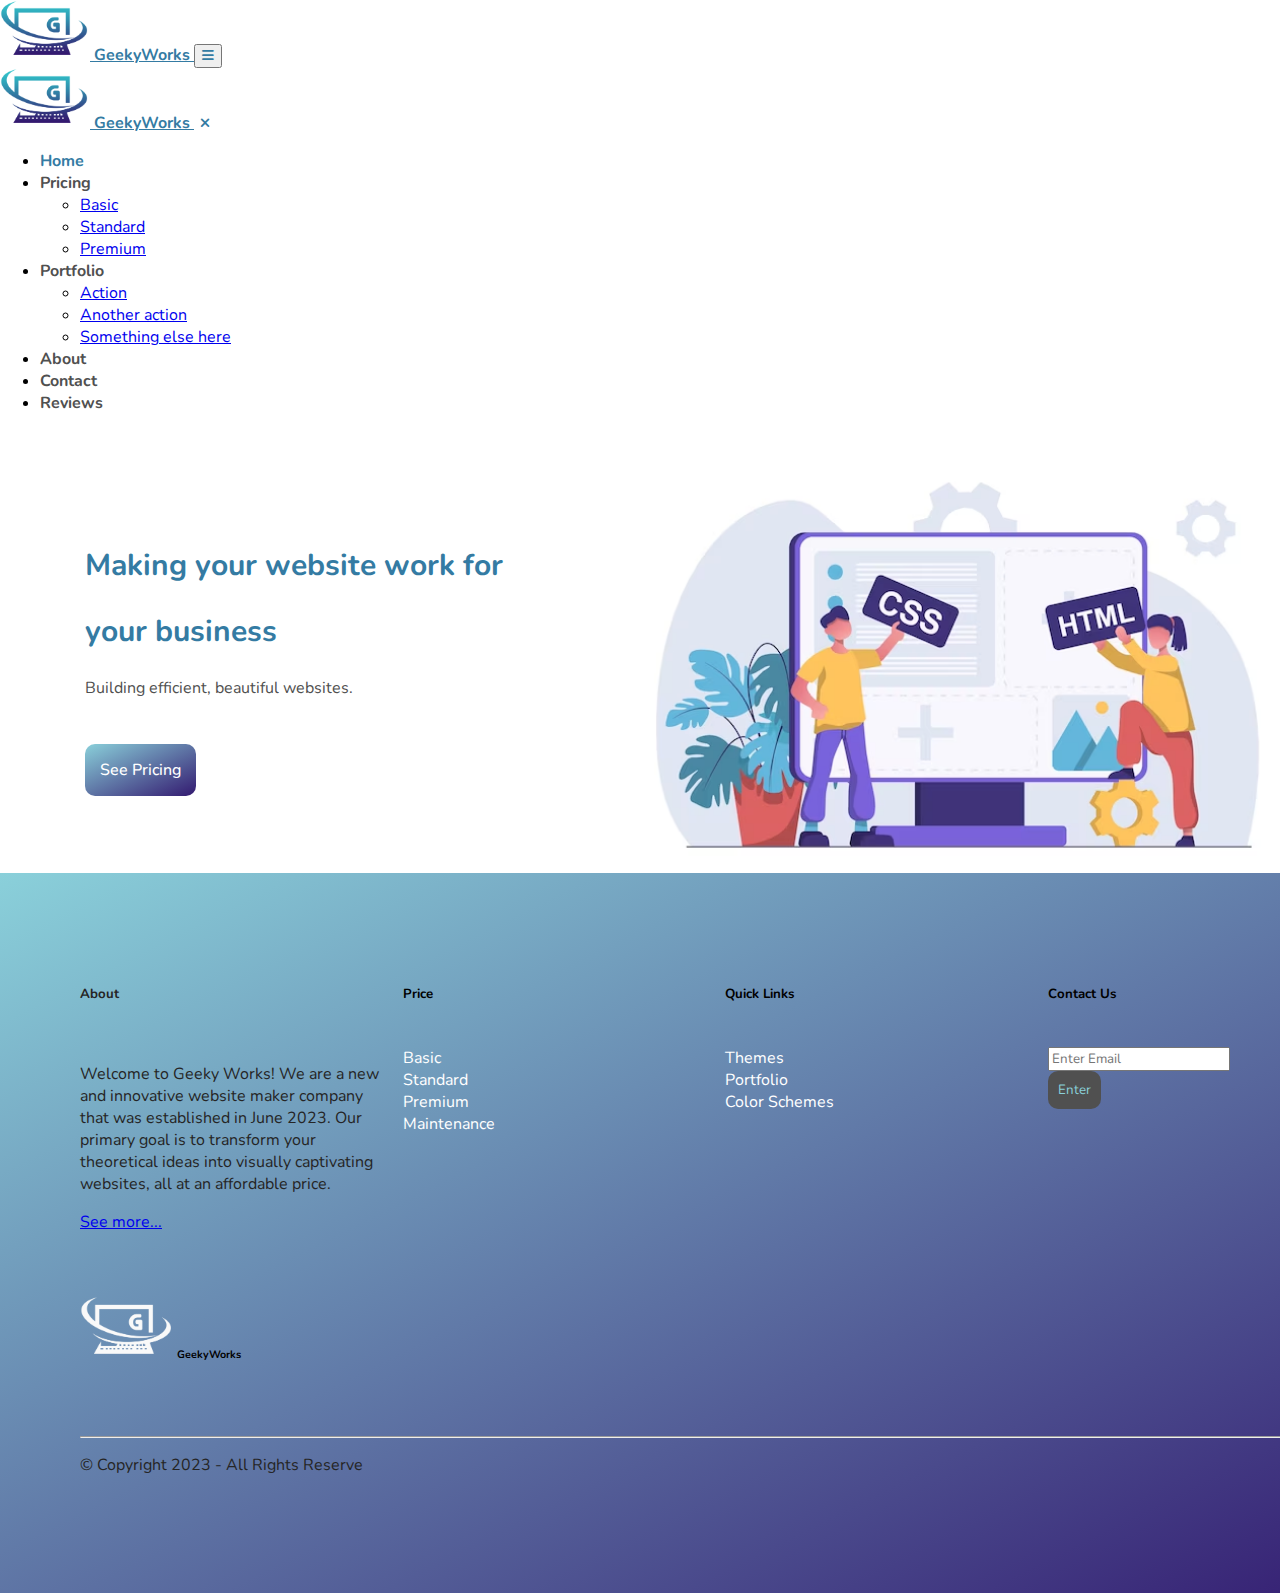
<file: index.html>
<!DOCTYPE html>
<html lang="en">
<head>
    <meta charset="UTF-8">
    <meta http-equiv="X-UA-Compatible" content="IE=edge">
    <meta name="viewport" content="width=device-width, initial-scale=1.0">
    <title>Geeky Works - Web Development Company</title>

    <link rel="icon" type="image/x-icon" href="Assets/Images/GEEKYWORKS.png">
    <link rel="stylesheet" href="Styles/index.css">
    <link rel="stylesheet" href="https://cdnjs.cloudflare.com/ajax/libs/font-awesome/6.4.0/css/all.min.css">
    <link href="https://cdn.jsdelivr.net/npm/bootstrap@5.3.0/dist/css/bootstrap.min.css" rel="stylesheet" integrity="sha384-9ndCyUaIbzAi2FUVXJi0CjmCapSmO7SnpJef0486qhLnuZ2cdeRhO02iuK6FUUVM" crossorigin="anonymous">
    <script src="https://cdn.jsdelivr.net/npm/bootstrap@5.3.0/dist/js/bootstrap.bundle.min.js" integrity="sha384-geWF76RCwLtnZ8qwWowPQNguL3RmwHVBC9FhGdlKrxdiJJigb/j/68SIy3Te4Bkz" crossorigin="anonymous"></script>

</head>
<body>
     
    <!-- navbar -->
    <nav class="navbar navbar-expand-lg bg-transparent ps-2 pe-2">
        <div class="container-fluid">
            <a class="navbar-brand" href="index.html" id="logo-link">
                <img src="Assets/Images/GEEKYWORKS.png" alt="" class="logo-img">
                GeekyWorks
            </a>
            <button class="navbar-toggler  border-0 ms-auto" id="menubar" type="button" data-bs-toggle="offcanvas" data-bs-target="#navbarContent" aria-controls="navbarContent" >
                <i class=" fas fa-bars"></i>
            </button>
            <!-- offcanvas -->
            <div class="offcanvas offcanvas-end bg-light" tabindex="-1" id="navbarContent" aria-labelledby="navbarContentLabel">
                <div class="offcanvas-header">
                    <a class="navbar-brand" href="index.html" id="logo-link">
                        <img src="Assets/Images/GEEKYWORKS.png" alt="" class="logo-img">
                        GeekyWorks
                    </a>
                    <button type="button" class="closebtn" data-bs-dismiss="offcanvas" aria-label="Close">
                        <i class="fas fa-close"></i>
                    </button>
                </div>
                <div class="offcanvas-body">
                    <ul class="navbar-nav w-100 pe-3">
                        <li class="nav-item ms-lg-auto"><a class="nav-links pe-lg-3 " href="index.html" id="activeLink">Home</a></li>
                        <li class="dropdown">
                            <a class="nav-links pe-lg-3 dropdown-toggle" href="#" role="button" data-bs-toggle="dropdown" aria-expanded="false">Pricing</a>

                            <ul class="dropdown-menu">
                                <li><a class="dropdown-item" href="#">Basic</a></li>
                                <li><a class="dropdown-item" href="#">Standard</a></li>
                                <li><a class="dropdown-item" href="#">Premium</a></li>
                              </ul>
                        </li>
                        <li class="dropdown">
                            <a class="nav-links pe-lg-3 dropdown-toggle" role="button" data-bs-toggle="dropdown" aria-expanded="false" href="#">Portfolio</a>

                            <ul class="dropdown-menu">
                                <li><a class="dropdown-item" href="#">Action</a></li>
                                <li><a class="dropdown-item" href="#">Another action</a></li>
                                <li><a class="dropdown-item" href="#">Something else here</a></li>
                              </ul>
                        </li>
                        <li class="nav-item"><a class="nav-links pe-lg-3" href="about.html">About</a></li>
                        <li class="nav-item"><a class="nav-links pe-lg-3" href="#">Contact</a></li>
                        <li class="nav-item"><a class="nav-links" href="#">Reviews</a></li>
                    </ul>
                </div>
            </div>
            <!-- end of offcanvas -->
        </div>
    </nav>
    <!-- end of navbar -->
    <!-- Banner -->
    <div class="bannerContainer">
        <div class="bannergrid">
            <h2 class="fw-bold banner-title">Making your website work for</h2>
            <h2 class="fw-bold banner-title"> your business</h2>
            <p class = "fw-bold banner-tagline">Building efficient, beautiful websites.</p>
            <div class="button-container">
                 <a href="#" class="see-pricing"> See Pricing</a>
            </div>
           
        </div>
        <div class="bannergrid pe-2">
            <img src="Assets/Images/banner.jpg" alt="" class="bannerimg">
        </div>
    </div>
    <!-- end of banner -->
   
    <!-- footer -->
    <div class="footer">
        <div class="footerGridContainer">
            <div class="footergrid p-3">
                <h5 class="fw-bold text-white">About</h5><br>
                <p class="text-white">Welcome to Geeky Works! We are a new and innovative website maker company that was established in June 2023. Our primary goal is to transform your theoretical ideas into visually captivating websites, all at an affordable price.</p>
                <p><a class="about_more" href="about.html">See more...</a></p> <br>                
                <h6 class="fw-bold text-white"><img src="Assets/Images/footerLogo.png" alt="" class="footerlogo">
                GeekyWorks</h6>
            </div>
            <div class="footergrid p-3">
                <h5 class="fw-bold text-white">Price</h5><br>
                    <a href="#" class="quicklinks">Basic</a><br>
                    <a href="#" class="quicklinks">Standard</a><br>
                    <a href="#" class="quicklinks">Premium</a><br>
                    <a href="#" class="quicklinks">Maintenance</a>
            </div>
            <div class="footergrid p-3">
                <h5 class="fw-bold text-white">Quick Links</h5><br>
                    <a href="#" class="quicklinks">Themes</a><br>
                    <a href="#" class="quicklinks">Portfolio</a><br>
                    <a href="#" class="quicklinks">Color Schemes</a>
            </div>
            <div class="footergrid p-3">
                <h5 class="fw-bold text-white">Contact Us</h5><br>
                <form action="#">
                    <input type="text" class="form-control" placeholder="Enter Email"><br>
                    <button class="contactUsBtn">Enter</button>
                </form>
            </div>
            <div class="footergrid text-center text-white">
                <hr style="width: 100%;">
                <p class="text-white">&#169; Copyright 2023 - All Rights Reserve</p>
            </div>
        </div>
    </div>
    <!-- end of footer -->
</body>
</html>
</file>
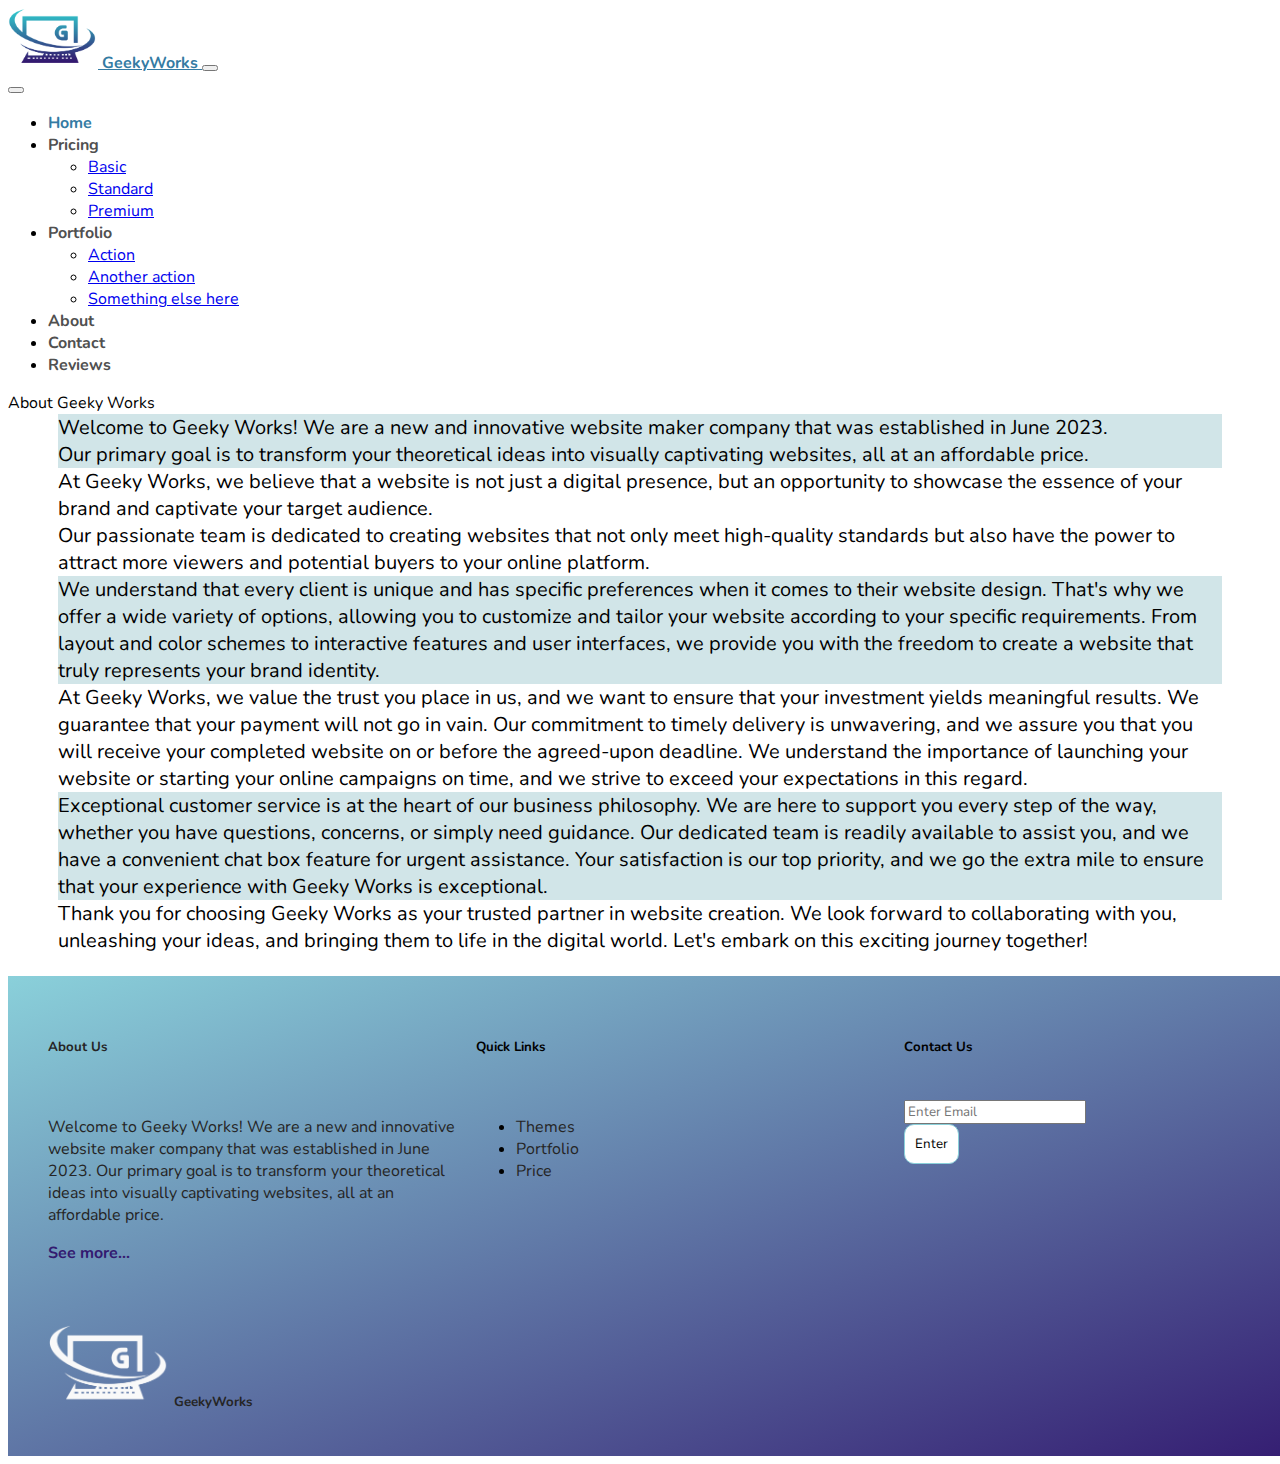
<file: about.html>
<!DOCTYPE html>
<html lang="en">
<head>
    <meta charset="UTF-8">
    <meta http-equiv="X-UA-Compatible" content="IE=edge">
    <meta name="viewport" content="width=device-width, initial-scale=1.0">
    <title>Geeky Works - Web Development Company</title>

    <link rel="icon" type="image/x-icon" href="Assets/Images/GEEKYWORKS.png">
    <link rel="stylesheet" href="Styles/about.css">
    <link rel="stylesheet" href="https://cdnjs.cloudflare.com/ajax/libs/font-awesome/6.4.0/css/all.min.css">
    <link href="https://cdn.jsdelivr.net/npm/bootstrap@5.3.0/dist/css/bootstrap.min.css" rel="stylesheet" integrity="sha384-9ndCyUaIbzAi2FUVXJi0CjmCapSmO7SnpJef0486qhLnuZ2cdeRhO02iuK6FUUVM" crossorigin="anonymous">
    <script src="https://cdn.jsdelivr.net/npm/bootstrap@5.3.0/dist/js/bootstrap.bundle.min.js" integrity="sha384-geWF76RCwLtnZ8qwWowPQNguL3RmwHVBC9FhGdlKrxdiJJigb/j/68SIy3Te4Bkz" crossorigin="anonymous"></script>

</head>
<body>
     
    <!-- navbar -->
    <nav class="navbar navbar-expand-lg bg-transparent ps-2 pe-2">
        <div class="container-fluid">
            <a class="navbar-brand" href="index.html" id="logo-link">
                <img src="Assets/Images/GEEKYWORKS.png" alt="" class="logo-img">
                GeekyWorks
            </a>
            <button class="navbar-toggler text-white border-0" type="button" data-bs-toggle="offcanvas" data-bs-target="#navbarContent" aria-controls="navbarContent" >
            <span class="bi bi-three-dots-vertical"></span>
            </button>
            <!-- offcanvas -->
            <div class="offcanvas offcanvas-end bg-dark w-50" tabindex="-1" id="navbarContent" aria-labelledby="navbarContentLabel">
                <div class="offcanvas-header">
                    <button type="button" class="btn-close btn-close-white" data-bs-dismiss="offcanvas" aria-label="Close"></button>
                </div>
                <div class="offcanvas-body">
                    <ul class="navbar-nav w-100 pe-3">
                        <li class="nav-item ms-lg-auto"><a class="nav-links pe-lg-3 " href="index.html" id="activeLink">Home</a></li>
                        <li class="dropdown">
                            <a class="nav-links pe-lg-3 dropdown-toggle" href="#" role="button" data-bs-toggle="dropdown" aria-expanded="false">Pricing</a>

                            <ul class="dropdown-menu">
                                <li><a class="dropdown-item" href="#">Basic</a></li>
                                <li><a class="dropdown-item" href="#">Standard</a></li>
                                <li><a class="dropdown-item" href="#">Premium</a></li>
                              </ul>
                        </li>
                        <li class="dropdown">
                            <a class="nav-links pe-lg-3 dropdown-toggle" role="button" data-bs-toggle="dropdown" aria-expanded="false" href="#">Portfolio</a>

                            <ul class="dropdown-menu">
                                <li><a class="dropdown-item" href="#">Action</a></li>
                                <li><a class="dropdown-item" href="#">Another action</a></li>
                                <li><a class="dropdown-item" href="#">Something else here</a></li>
                              </ul>
                        </li>
                        <li class="nav-item"><a class="nav-links pe-lg-3" href="about.html">About</a></li>
                        <li class="nav-item"><a class="nav-links pe-lg-3" href="#">Contact</a></li>
                        <li class="nav-item"><a class="nav-links" href="#">Reviews</a></li>
                    </ul>
                </div>
            </div>
            <!-- end of offcanvas -->
        </div>
    </nav>
    <!-- end of navbar -->
    <!-- Banner -->
    <div>
        <div class="display-5 text-center text-uppercase fw-bold"> About Geeky Works</div>
        <div class="card text-justify" style="font-size: 20px; padding-left: 50px; padding-right: 50px;">
            <div class="card-body mb-lg-1 mt-lg-1" style="background-color: rgb(209, 229, 232);">
                Welcome to Geeky Works! We are a new and innovative website maker company that was established in June 2023.<br> Our primary goal is to transform your theoretical ideas into visually captivating websites, all at an affordable price.
            </div>
            <div class="card-body mb-2">
                At Geeky Works, we believe that a website is not just a digital presence, but an opportunity to showcase the essence of your brand and captivate your target audience.<br> Our passionate team is dedicated to creating websites that not only meet high-quality standards but also have the power to attract more viewers and potential buyers to your online platform.
              </div>
            <div class="card-body mb-2" style="background-color: rgb(209, 229, 232);">
                We understand that every client is unique and has specific preferences when it comes to their website design. That's why we offer a wide variety of options, allowing you to customize and tailor your website according to your specific requirements. From layout and color schemes to interactive features and user interfaces, we provide you with the freedom to create a website that truly represents your brand identity.
            </div>
            <div class="card-body mb-2">
                At Geeky Works, we value the trust you place in us, and we want to ensure that your investment yields meaningful results. We guarantee that your payment will not go in vain. Our commitment to timely delivery is unwavering, and we assure you that you will receive your completed website on or before the agreed-upon deadline. We understand the importance of launching your website or starting your online campaigns on time, and we strive to exceed your expectations in this regard.
            </div>
            <div class="card-body mb-2" style="background-color: rgb(209, 229, 232);">
                Exceptional customer service is at the heart of our business philosophy. We are here to support you every step of the way, whether you have questions, concerns, or simply need guidance. Our dedicated team is readily available to assist you, and we have a convenient chat box feature for urgent assistance. Your satisfaction is our top priority, and we go the extra mile to ensure that your experience with Geeky Works is exceptional.
            </div>
            <div class="card-body mb-2">
                Thank you for choosing Geeky Works as your trusted partner in website creation. We look forward to collaborating with you, unleashing your ideas, and bringing them to life in the digital world. Let's embark on this exciting journey together!
            </div>
          </div><br>
    </div>
    <!-- end of banner -->
   
    <!-- footer -->
    <div class="footer">
        <div class="footerGridContainer">
            <div class="footergrid p-3">
                <h5 class="fw-bold text-uppercase">About Us</h5><br>
                <p>Welcome to Geeky Works! We are a new and innovative website maker company that was established in June 2023. Our primary goal is to transform your theoretical ideas into visually captivating websites, all at an affordable price.</p>
                <p><a class="about_more" href="about.html">See more...</a></p> <br>
                
                <h5 class="fw-bold"><img src="Assets/Images/footerLogo.png" alt="" class="footerlogo">
                GeekyWorks</h5>
            </div>
            <div class="footergrid p-3">
                <h5 class="fw-bold text-uppercase">Quick Links</h5><br>
                <ul>
                    <li><a href="#" class="quicklinks">Themes</a></li>
                    <li><a href="#" class="quicklinks">Portfolio</a></li>
                    <li><a href="#" class="quicklinks">Price</a></li>
                </ul>
            </div>
            <div class="footergrid p-3">
                <h5 class="fw-bold text-uppercase">Contact Us</h5><br>
                <form action="#">
                    <input type="text" class="form-control" placeholder="Enter Email"><br>
                    <button class="contactUsBtn">Enter</button>
                </form>
            </div>
            <div class="footergrid p-3"></div>
        </div>
    </div>
    <!-- end of footer -->
</body>
</html>
</file>
<file: Styles/index.css>
@import url('https://fonts.googleapis.com/css2?family=Nunito&family=Nunito+Sans&family=Poppins:wght@100;200&display=swap');

*{
    font-family: 'Nunito', sans-serif;
}
@media screen and (min-width:320px){
    body{
        margin: 0 ;
        padding: 0 auto;
    }
    /* navigation */
    #logo-link{
        font-weight: bold;
        color: rgb(52, 123, 163);
    }
    .logo-img{
        width: 60px;
    } 
    .nav-links{
        font-weight:700;
        color: rgb(80,80,80);
        text-decoration: none;
    }
    .nav-links:hover{
        color: rgb(52, 123, 163);
    }
    #activeLink{
        color: rgb(52, 123, 163);
    }
    #menubar{
        color:rgb(52, 123, 163);
    }
    /* end of navigation */
    /* offcanvas */
    .closebtn{
        color: rgb(52, 123, 163);
        border: none;
        background: none;
    }
    #navbarContent{
        width: 75%;
    }
    /* end of offcanvas */

    /* banner */
    .bannerContainer{
        display: grid;
        grid-template-columns: repeat(1, 1fr);
        margin: 5px;
    }
    .bannergrid:nth-child(1){
        margin-top: 30px;
        text-align: center;
    }
    .banner-title{
        color: rgb(52, 123, 163);
        font-size: 22px;
    }
    .banner-tagline{
        margin-top:15px;
        color: rgb(80, 80, 80);
        font-size: 15px;
        margin-bottom:40px;
    }
    .see-pricing{
        background-image: linear-gradient(to bottom right, rgb(138, 208, 218), rgb(51, 26, 112));
        padding: 15px;
        border-radius: 10px;
        text-decoration: none;
        color: white;
        font-weight:500;
    }
    .see-pricing:active{
        color:rgb(52, 123, 163);
        background-image:none;
        background-color: white;
        border:3px solid rgb(52, 123, 163);        
        font-weight:600;
    }
    .bannerimg{
        margin-top: 20px;
        width:90%;
        display: block;
        margin-left: auto;
        margin-right: auto;
    }
    /* end of banner */

    /* footer */
    .footer{
        background-image:linear-gradient(to bottom right, rgb(138, 208, 218), rgb(51, 26, 112));
        width: 100%;
        height: 1200px;
        padding: 10px;
        text-align: center;
        padding-top: 30px;
    }
    .footerGridContainer{
        display: grid;
        grid-template-columns: repeat(1, 1fr);
        row-gap: 30px;
    }
    .footerlogo{
        width: 30%;
    }
    .quicklinks{
        text-decoration: none;
        color: white;
    }
    .quicklinks:active{
        color: rgb(80,80,80);
    }
    .contactUsBtn{
        background-color: rgb(80,80,80);
        color: rgb(138, 208, 218);
        border:none;
        border-radius: 10px;
        padding: 10px;
    }
    .contactUsBtn:active{
        background-color: rgb(173, 172, 172);
        color: rgb(21, 90, 100);
        border:none;
    }
    /* end of footer */
}
@media screen and (min-width:768px){
    /* offcanvas */
    #navbarContent{
        width: 40%;
    }
    /* end of offcanvas */
    /* banner */
    .bannerContainer{
        display: grid;
        grid-template-columns: repeat(2, 1fr);
        margin: 5px;
        
    }
    .bannergrid:nth-child(1){
        padding-top: 20px;
        padding-left: 30px;
        text-align: start;
    }
    .bannergrid:nth-child(2){
        grid-column: 2/3;
    }
    /* end of banner */
    /* footer */
    .footer{
        background-image:linear-gradient(to bottom right, rgb(138, 208, 218), rgb(51, 26, 112));
        width: 100%;
        height: 700px;
        padding: 5px;
        text-align: start;
    }
    .footerGridContainer{
        display: grid;
        grid-template-columns: repeat(2, 1fr);
        column-gap: 5px;
        row-gap: 40px;
        margin-top: 30px;
    }
    .footergrid:nth-child(1) > h5, p{
        color: rgb(37, 37, 37);
    }
    .footerlogo{
        width: 30%;
    }
    .quicklinks{
        text-decoration: none;
        color: white;
    }
    .quicklinks:hover{
        color: rgb(80,80,80);
    }
    .contactUsBtn{
        background-color: rgb(80,80,80);
        color: rgb(138, 208, 218);
        border:none;
        border-radius: 10px;
        padding: 10px;
    }
    .contactUsBtn:hover{
        background-color: rgb(173, 172, 172);
        color: rgb(21, 90, 100);
        border:none;
    }
    .footergrid:nth-child(3){
        grid-column: 2/2;
        grid-row: 2/2;
    }
    .footergrid:nth-child(4){
        grid-column: 2/2;
        grid-row: 1/3;
    }
    .footergrid:nth-child(5){
        grid-column: 1/3;
    }
    /* end of footer */
}
@media screen and (min-width:1025px) {
    /* navigation */
    /* #logo-link{
        font-weight: bold;
        color: rgb(52, 123, 163);
    } */
    .logo-img{
        width: 90px;
    } 
    /* .nav-links{
        font-weight:700;
        color: rgb(80,80,80);
        text-decoration: none;
    } */
    /* .nav-links:hover{
        color: rgb(52, 123, 163);
    } */
    /* #activeLink{
        color: rgb(52, 123, 163);
    }   */
    /* end of navigation */
    /* banner */
    .bannerContainer{
        display: grid;
        grid-template-columns: repeat(2, 1fr);
        margin: 5px;
    }
    .bannergrid:nth-child(1){
        padding-top: 60px;
        padding-left: 80px;
        text-align: start;
    }
    .bannergrid:nth-child(2){
        grid-column: 2/3;
        opacity: 1;
        filter:brightness(1)
    }
    .banner-title{
        color: rgb(52, 123, 163);
        font-size: 30px;
    }
    .banner-tagline{
        margin-top:15px;
        color: rgb(80, 80, 80);
        font-size: 16px;
    }
    .button-container{
        margin-top: 60px;
    }
    .see-pricing{
        background-image: linear-gradient(to bottom right, rgb(138, 208, 218), rgb(51, 26, 112));
        padding: 15px;
        border-radius: 10px;
        text-decoration: none;
        color: white;
        font-weight:500;
    }
    .see-pricing:hover{
        color:rgb(52, 123, 163);
        background-image:none;
        background-color: white;
        border:2px solid rgb(52, 123, 163);        
        font-weight:500;
    }
    .bannerimg{
        width:100%;
    }
    /* end of banner */
    /* footer */
    .footer{
        background-image:linear-gradient(to bottom right, rgb(138, 208, 218), rgb(51, 26, 112));
        width: 100%;
        height: 560px;
        padding: 80px;
        text-align: start;
    }
    .footerGridContainer{
        display: grid;
        grid-template-columns: repeat(4, 1fr);
        column-gap: 10px;
        row-gap: 40px;
        margin-top: 10px;
    }
    .footergrid:nth-child(1) > h5, p{
        color: rgb(37, 37, 37);
    }
    .footerlogo{
        width: 30%;
    }
    .quicklinks{
        text-decoration: none;
        color: white;
    }
    .quicklinks:hover{
        color: rgb(80,80,80);
    }
    .contactUsBtn{
        background-color: rgb(80,80,80);
        color: rgb(138, 208, 218);
        border:none;
        border-radius: 10px;
        padding: 10px;
    }
    .contactUsBtn:hover{
        background-color: rgb(173, 172, 172);
        color: rgb(21, 90, 100);
        border:none;
    }
    .footergrid:nth-child(2){
        grid-column: 2/3;
    }
    .footergrid:nth-child(3){
        grid-column: 3/4;
        grid-row: 1/2;
    }
    .footergrid:nth-child(4){
        grid-column: 4/5;
        grid-row: 1/2;
    }
    .footergrid:nth-child(5){
        grid-column: 1/5;
    }
    /* end of footer */
}
</file>
<file: Styles/about.css>
@import url('https://fonts.googleapis.com/css2?family=Nunito&family=Nunito+Sans&family=Poppins:wght@100;200&display=swap');

*{
    font-family: 'Nunito', sans-serif;
}
.about_more
{
    text-decoration: none;
    color: rgb(51, 26, 112);
    font-weight: bold;
}
@media screen and (min-width:1025px) {
    /* navigation */
    #logo-link{
        font-weight: bold;
        color: rgb(52, 123, 163);
    }
    .logo-img{
        width: 90px;
    } 
    .nav-links{
        font-weight:700;
        color: rgb(80,80,80);
        text-decoration: none;
    }
    .nav-links:hover{
        color: rgb(52, 123, 163);
    }
    #activeLink{
        color: rgb(52, 123, 163);
    }
    .seePricingContainer{
        width: 100%;
    }
    
    /* end of navigation */

    /* banner */
    .bannerContainer{
        display: grid;
        grid-template-columns: repeat(2, 1fr);
        margin: 5px;
    }
    .bannergrid:nth-child(1){
        padding-top: 60px;
        padding-left: 80px;
    }
    .banner-title{
        color: rgb(52, 123, 163);
    }
    .banner-tagline{
        margin-top:15px;
        color: rgb(80, 80, 80);
    }
    .button-container{
        margin-top: 60px;
    }
    .see-pricing{
        background-image: linear-gradient(to bottom right, rgb(138, 208, 218), rgb(51, 26, 112));
        padding: 15px;
        border-radius: 10px;
        text-decoration: none;
        color: white;
        font-weight:500;
    }
    .see-pricing:hover{
        color:rgb(52, 123, 163);
        background-image:none;
        background-color: white;
        border:2px solid rgb(52, 123, 163);        
        font-weight:500;
    }
    .bannerimg{
        width:80%;
    }
   
    /* end of banner */
    /* footer */
    .footer{
        background-image:linear-gradient(to bottom right, rgb(138, 208, 218), rgb(51, 26, 112));
        width: 100%;
        height: 400px;
        padding: 40px;
    }
    .footerGridContainer{
        display: grid;
        grid-template-columns: repeat(3, 1fr);
        gap: 20px;
    }
    .footergrid:nth-child(1) > h5, p{
        color: rgb(37, 37, 37);
    }
    .footerlogo{
        width: 30%;
    }
    .quicklinks{
        text-decoration: none;
        color: rgb(37, 37, 37);
    }
    .quicklinks:hover{
        color: white;
    }
    .contactUsBtn{
        background-color: white;
        border: 1px solid rgb(138, 208, 218);
        border-radius: 10px;
        padding: 10px;
    }
    /* end of footer */
}
</file>
